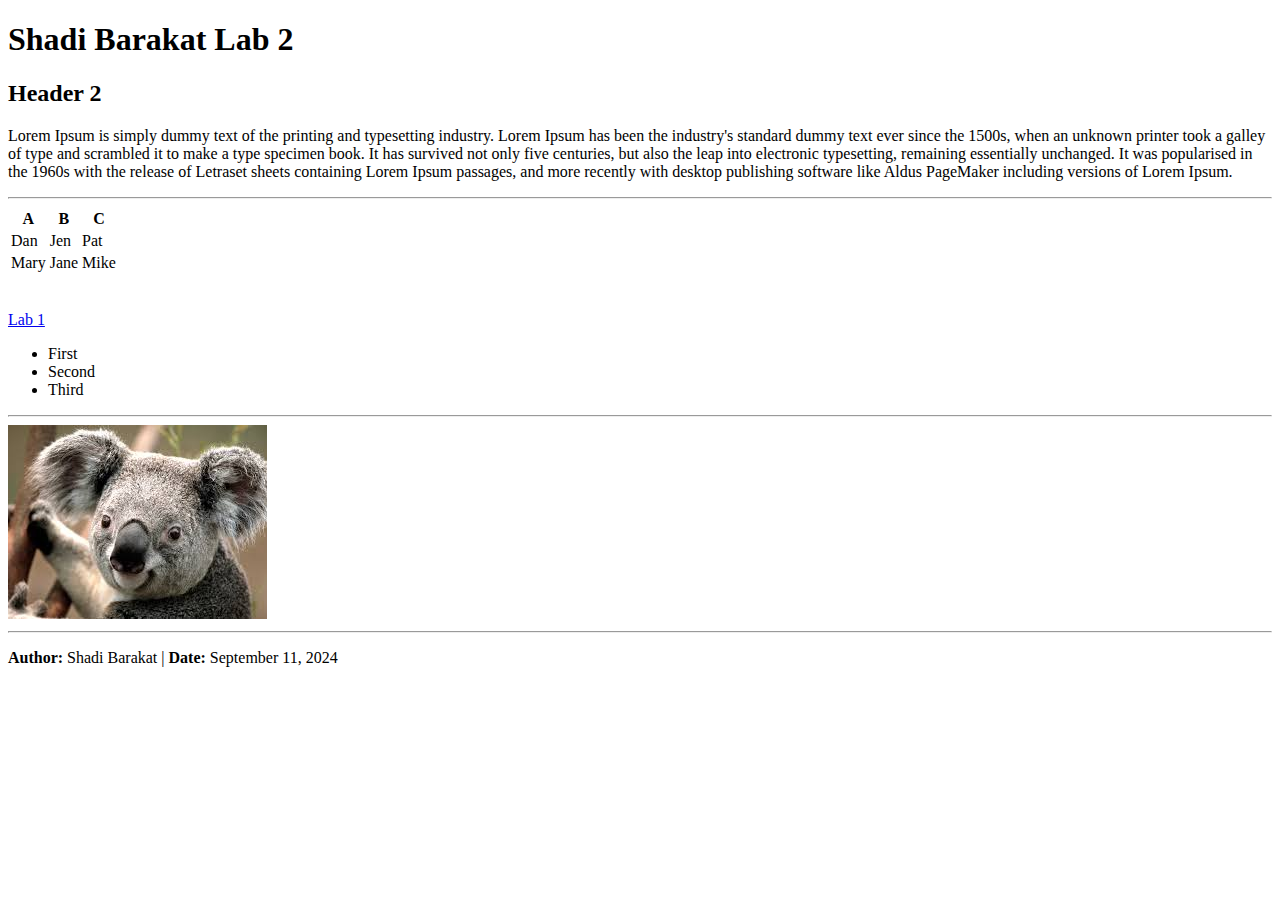
<file: index.html>
<!DOCTYPE HTML>
<html lang="en">
  <head>
    <meta charset="UTF-8">
    <title>Shadi Barakat Lab 2</title>
  </head>
  <body>
    <h1>Shadi Barakat Lab 2</h1>
    <h2>Header 2</h2>

    <p>Lorem Ipsum is simply dummy text of the 
    printing and typesetting industry. Lorem Ipsum 
    has been the industry's standard dummy text ever 
    since the 1500s, when an unknown printer took a 
    galley of type and scrambled it to make a type 
    specimen book. It has survived not only five centuries,
    but also the leap into electronic typesetting, remaining 
    essentially unchanged. It was popularised in the 1960s 
    with the release of Letraset sheets containing Lorem Ipsum passages, 
    and more recently with desktop publishing software 
    like Aldus PageMaker including versions of Lorem Ipsum.</p>

    <hr> 
    <table>
        <tr><th>A</th><th>B</th><th>C</th></tr>
        <tr><td>Dan</td><td>Jen</td><td>Pat</td></tr>
        <tr><td>Mary</td><td>Jane</td><td>Mike</td></tr>
    </table>
    <br><br>
    <a href="https://github.com/shadibarakat0/shadibarakat0.github.io">Lab 1</a>

    <ul>
        <li>First</li>
        <li>Second</li>
        <li>Third</li>
    </ul>

    <hr>

    <img src="koala.jpg" alt="Koala picture">

    <hr>

  </body>

  <footer>
    <p><strong>Author:</strong> Shadi Barakat | <strong>Date:</strong> September 11, 2024</p>
  </footer>
</html>
</file>
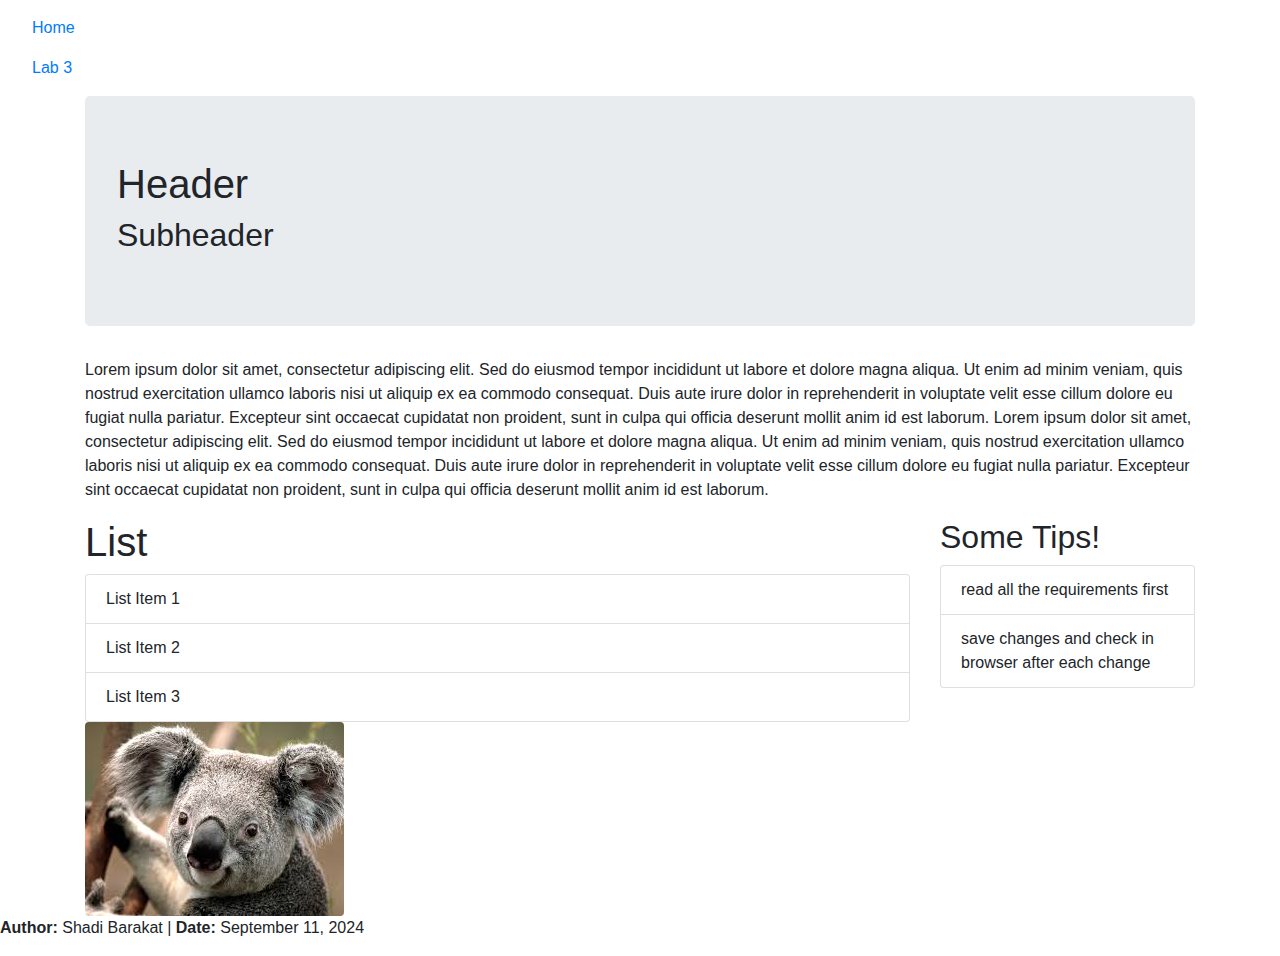
<file: lab3.html>
<!doctype html>
<html lang="en">
  <head>
    <meta charset="utf-8">
    <meta name="viewport" content="width=device-width, initial-scale=1">
    <link href="https://stackpath.bootstrapcdn.com/bootstrap/4.5.2/css/bootstrap.min.css" rel="stylesheet">

    <title>Lan 3 CSC 225</title>
  </head>
  <body>
    <nav class="navbar">
        <div class="nav-container">
    
        <div class="nav-list">
            <a class="nav-link" href="index.html">Home</a></li>
        <a class="nav-link active" href="lab3.html">Lab 3</a></li>
        
        </div>
      </nav>
  
    <div class="container">
      <div class="jumbotron">
        <h1>Header</h1>
        <h2>Subheader</h2>
      </div>
      <p>Lorem ipsum dolor sit amet, consectetur adipiscing elit. Sed do eiusmod tempor incididunt ut labore et dolore magna aliqua. Ut enim ad minim veniam, quis nostrud exercitation ullamco laboris nisi ut aliquip ex ea commodo consequat. Duis aute irure dolor in reprehenderit in voluptate velit esse cillum dolore eu fugiat nulla pariatur. Excepteur sint occaecat cupidatat non proident, sunt in culpa qui officia deserunt mollit anim id est laborum.
        Lorem ipsum dolor sit amet, consectetur adipiscing elit. Sed do eiusmod tempor incididunt ut labore et dolore magna aliqua. Ut enim ad minim veniam, quis nostrud exercitation ullamco laboris nisi ut aliquip ex ea commodo consequat. Duis aute irure dolor in reprehenderit in voluptate velit esse cillum dolore eu fugiat nulla pariatur. Excepteur sint occaecat cupidatat non proident, sunt in culpa qui officia deserunt mollit anim id est laborum.
    </p>
    </div>
    <div class="container">

        <div class="row">
        
        <div class="col-9">
        
        <h1>List</h1>
        
        <ul class="list-group">
        
        <li class="list-group-item"> List Item 1</li>
        
        <li class="list-group-item">List Item 2</li>
        
        <li class="list-group-item">List Item 3</li>
         </ul>
        <img src="koala.jpg" alt="Koala picture" class="rounded">


       
        
        </div>
        
        <div class="col-3">
        <h2>Some Tips!</h1>
        <ul class="list-group">
        <li class="list-group-item">read all the requirements first</li>
        <li class="list-group-item">save changes and check in browser after each change</li>
        </ul>
        </div>
        </div>
        </div>
  </body>
  <footer>
    <p><strong>Author:</strong> Shadi Barakat | <strong>Date:</strong> September 11, 2024</p>
  </footer>
</html>
</file>
